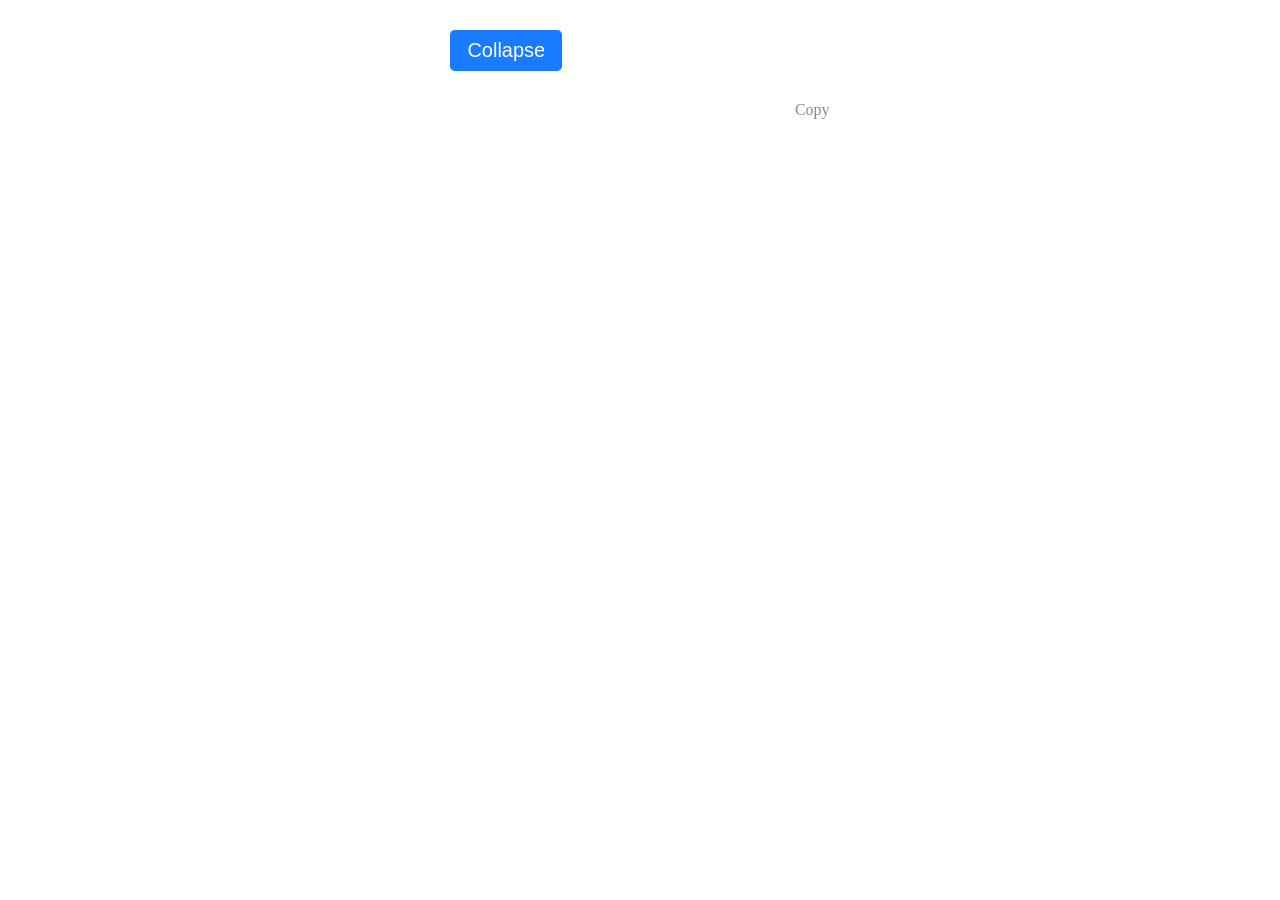
<file: index.html>
<!doctype html><html lang="en"><head><meta charset="UTF-8"><meta name="viewport" content="width=device-width,user-scalable=no,initial-scale=1,maximum-scale=1,minimum-scale=1"><meta http-equiv="X-UA-Compatible" content="ie=edge"><title>Collapsible</title><link href="./main.css" rel="stylesheet"></head><body><div class="container"><button type="button" class="button">Collapse</button><div class="collapse">Lorem ipsum dolor sit amet, consectetur adipisicing elit, sed do eiusmod tempor incididunt ut labore et dolore magna aliqua. Ut enim ad minim veniam, quis nostrud exercitation ullamco laboris nisi ut aliquip ex ea commodo consequat.</div><div class="wrapper-copy"><span class="copy">Copy</span></div></div><script src="./main.js"></script></body></html>
</file>
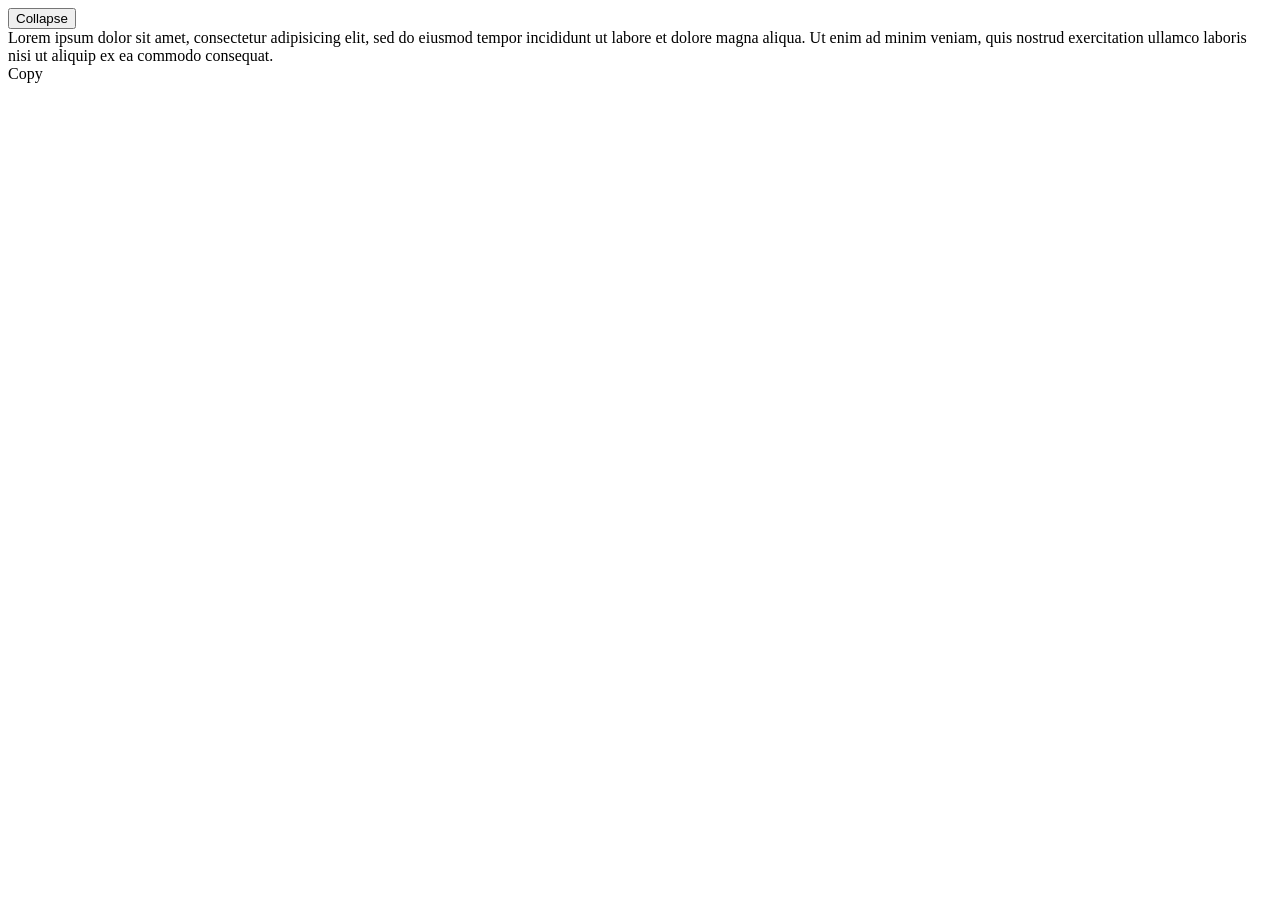
<file: src/index.html>
<!doctype html>
<html lang="en">
<head>
  <meta charset="UTF-8">
  <meta name="viewport"
        content="width=device-width, user-scalable=no, initial-scale=1.0, maximum-scale=1.0, minimum-scale=1.0">
  <meta http-equiv="X-UA-Compatible" content="ie=edge">
  <title>Collapsible</title>
</head>
<body>
<div class="container">
  <button type="button" class="button">Collapse</button>
  <div class="collapse">
    Lorem ipsum dolor sit amet, consectetur adipisicing elit,
    sed do eiusmod tempor incididunt ut labore et dolore magna aliqua.
    Ut enim ad minim veniam, quis nostrud exercitation ullamco laboris
    nisi ut aliquip ex ea commodo consequat.
  </div>
  <div class="wrapper-copy">
    <span class="copy">Copy</span>
  </div>
</div>
</body>
</html>
</file>
<file: main.css>
.container{width:30%;margin-left:auto;margin-right:auto;margin-top:30px}.button{box-sizing:border-box;vertical-align:center;margin:0;text-transform:none;display:inline-block;font-weight:400;border:1px solid transparent;padding:.5rem 1rem;font-size:1.25rem;border-radius:.3rem;cursor:pointer;text-decoration:none;color:#fff;background-color:#197bff}.active{box-shadow:0 0 0 .2rem #93c7fe}.collapse{margin-top:10px;border:1px solid #424a54;color:#424a54;font-size:1.1rem;overflow:hidden}.collapse,.collapse-block{transition-property:height;transition-duration:1s}.wrapper-copy{text-align:right;margin-top:30px;color:#828a90}.copy{cursor:pointer}
</file>
